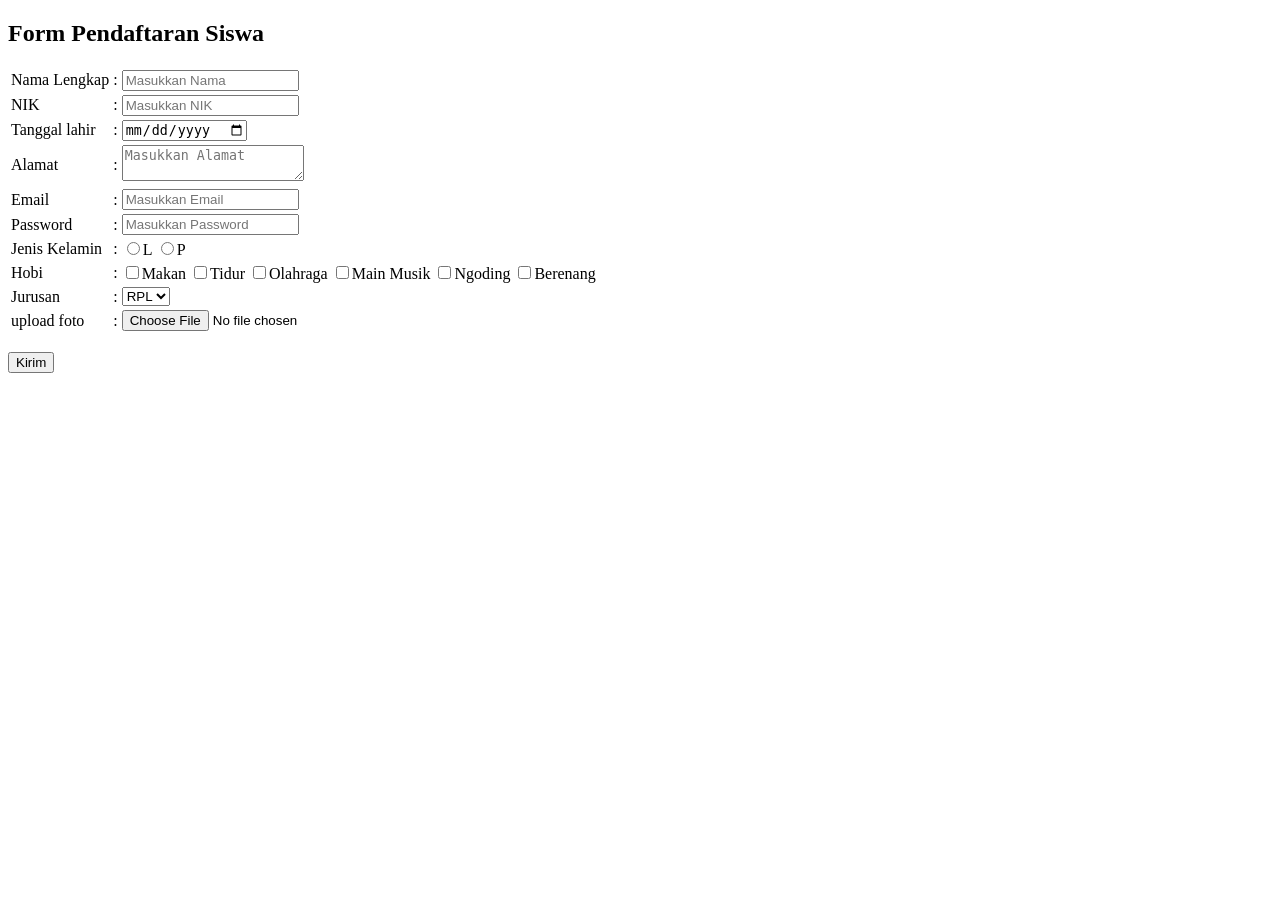
<file: PraktekForm.html>
<!DOCTYPE html>
<html>
    <head>
        <title>Praktek Form</title>
    </head>
    <body>
        <h2>Form Pendaftaran Siswa</h2>
        <form>
            <table>
                <tr>
                    <td><label>Nama Lengkap</label></td>
                    <td>:</td>
                    <td><input type="text" required placeholder="Masukkan Nama"><br></td>
                </tr>
                <tr>
                    <td><label>NIK</label></td>
                    <td>:</td>
                    <td><input type="text" required placeholder="Masukkan NIK"><br></td>
                </tr>
                <tr>
                    <td><label>Tanggal lahir</label></td>
                    <td>:</td>
                    <td><input type="date" required><br></td>
                </tr>
                <tr>
                    <td><label>Alamat</label></td>
                    <td>:</td>
                    <td><textarea width="100" required placeholder="Masukkan Alamat"></textarea></td>
                </tr>
                <tr>
                    <td><label>Email</label></td>
                    <td>:</td>
                    <td><input type="email" required placeholder="Masukkan Email"><br></td>
                </tr>
                <tr>
                    <td><label>Password</label></td>
                    <td>:</td>
                    <td><input type="password" required placeholder="Masukkan Password"><br></td>
                </tr>
                <tr>
                    <td><label>Jenis Kelamin</label></td>
                    <td>:</td>
                    <td><input type="radio" name ="Jenis Kelamin">L
                    <input type="radio" name ="Jenis Kelamin">P<br></td>
                </tr>
                <tr>
                    <td><label>Hobi</label></td>
                    <td>:</td>
                    <td><input type="checkbox" name="hobi">Makan
                    <input type="checkbox" name="hobi">Tidur
                    <input type="checkbox" name="hobi">Olahraga
                    <input type="checkbox" name="hobi">Main Musik
                    <input type="checkbox" name="hobi">Ngoding
                    <input type="checkbox" name="hobi">Berenang<br></td>
                </tr>
                <tr>
                    <td><label>Jurusan</label></td>
                    <td>:</select></td>
                    <td><select name="jurusan">
                        <option>RPL</option>
                        <option>TKJ</option>
                        <option>PG</option>
                    </select><br></td>
                </tr>
                <tr>
                    <td><label>upload foto</label></td>
                    <td>:</td>
                    <td><input type="file"><br></td>
                </tr>

            </table><br>

            <button type="submit">Kirim</button>

        </form>
    </body>
</html>
</file>
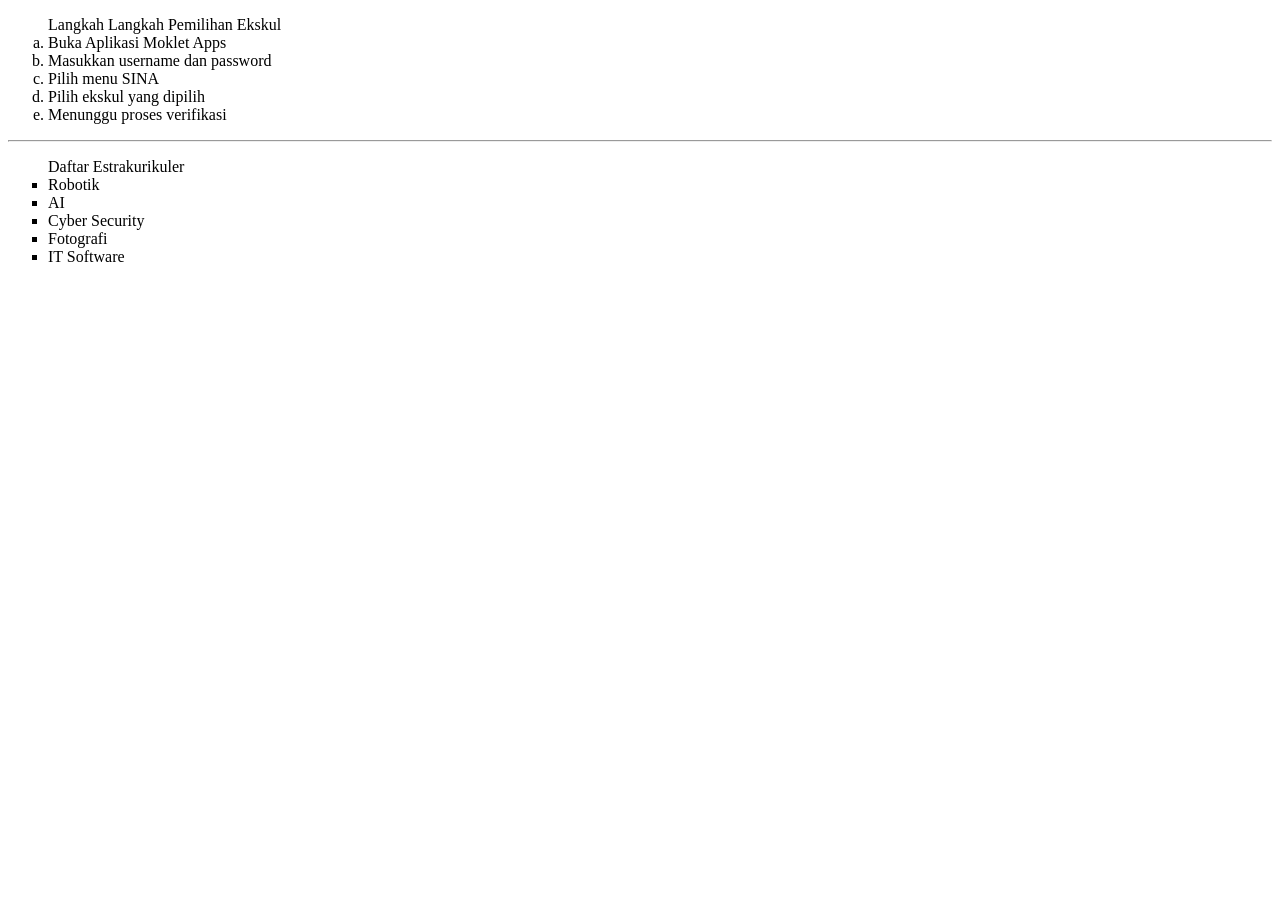
<file: Prakteklist.html>
<!DOCTYPE html>
<html>
    <head>
        <title>Praktek List</title>
    </head>
    <body>
        <ol type="a">Langkah Langkah Pemilihan Ekskul
            <li>Buka Aplikasi Moklet Apps</li>
            <li>Masukkan username dan password</li>
            <li>Pilih menu SINA</li>
            <li>Pilih ekskul yang dipilih</li>
            <li>Menunggu proses verifikasi</li>
        </ol>
        <hr>
        <ul type="square">Daftar Estrakurikuler
            <li>Robotik</li>
            <li>AI</li>
            <li>Cyber Security</li>
            <li>Fotografi</li>
            <li>IT Software</li>
        </ul>
    </body>
</html>
</file>
